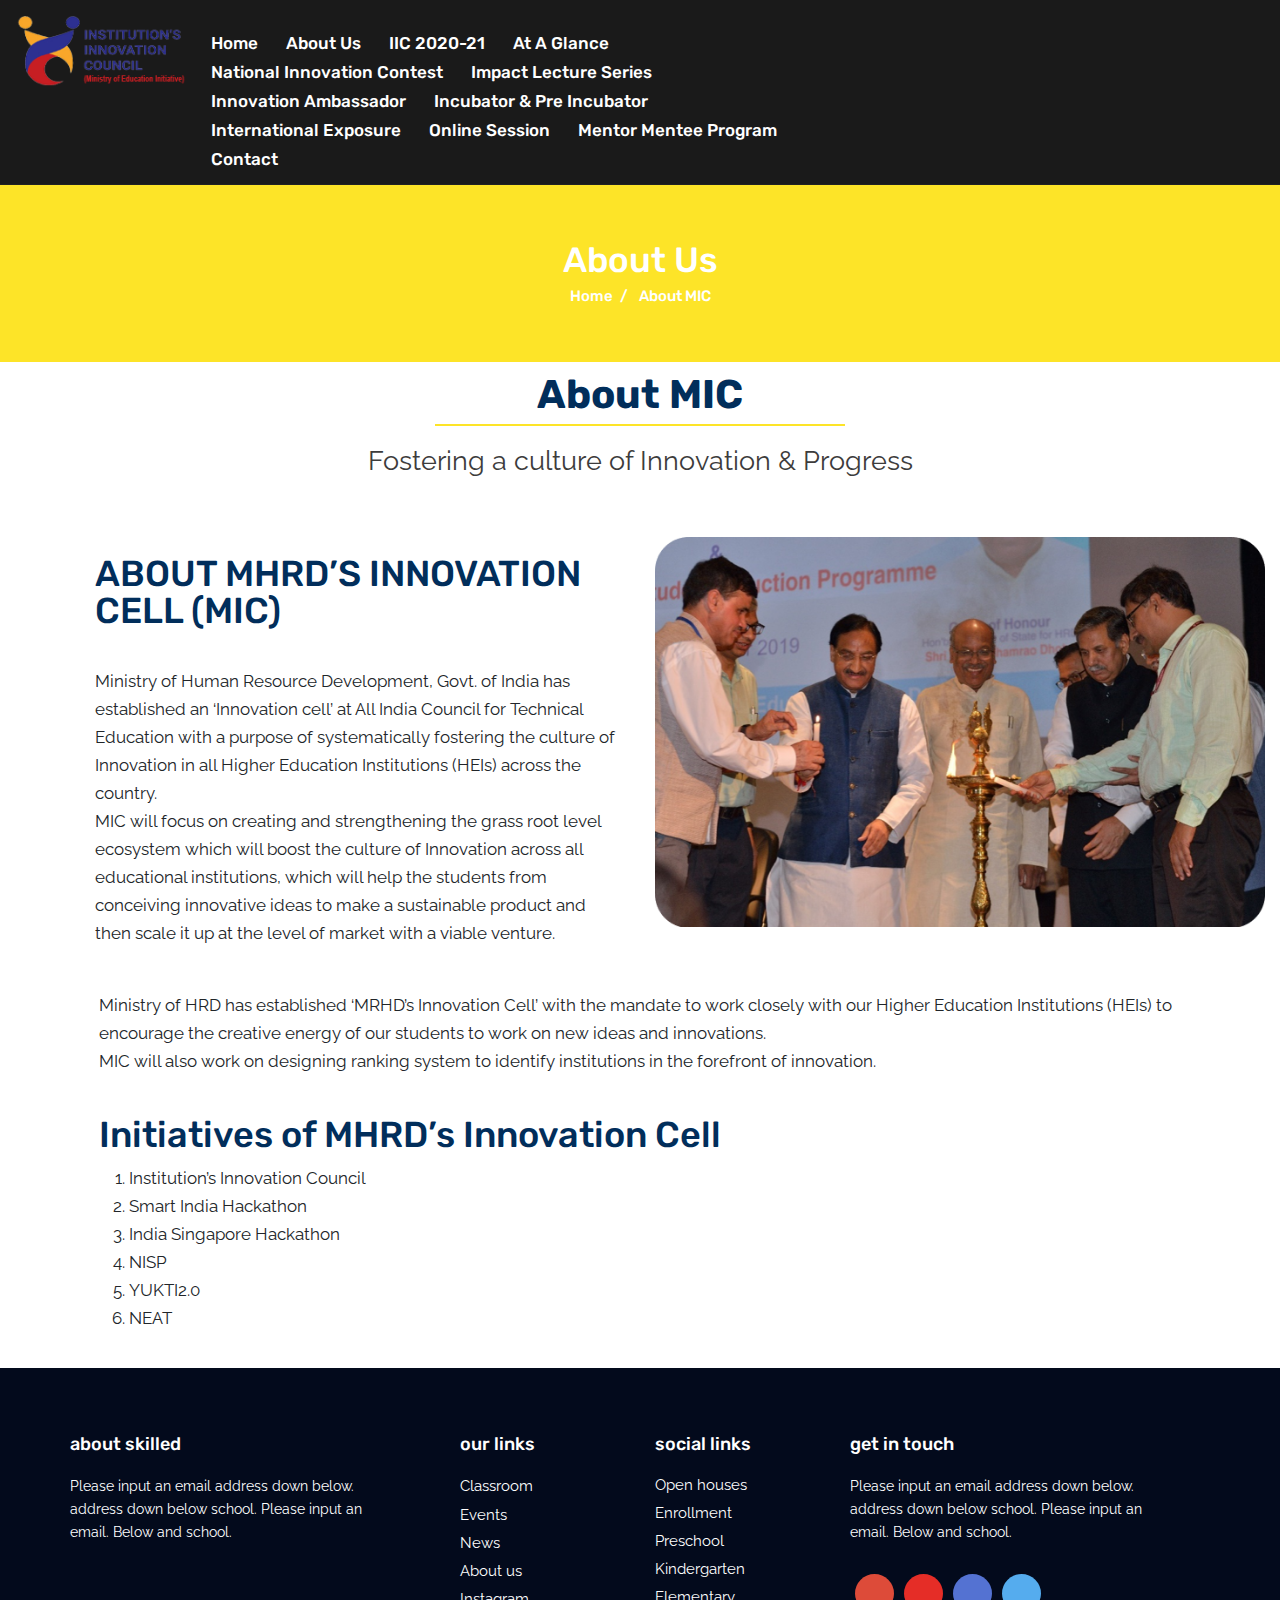
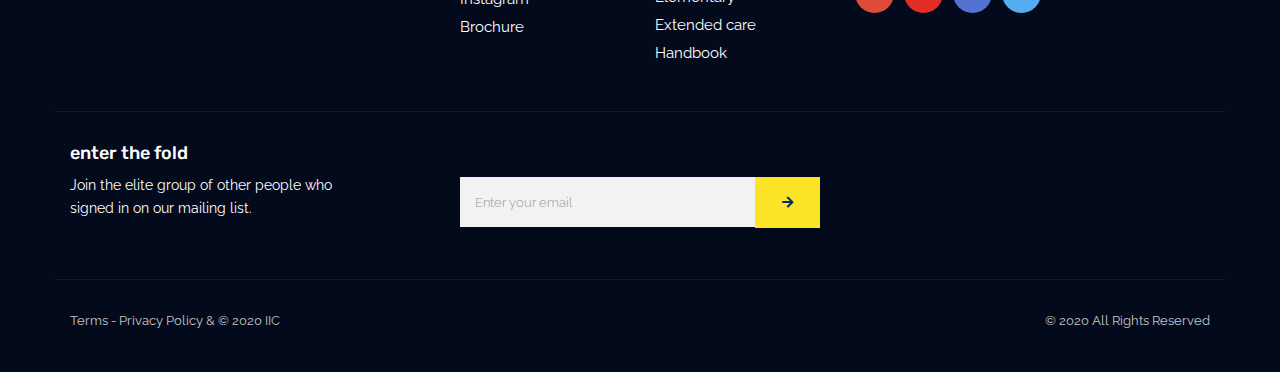
<file: About_us/about-us.html>
<!DOCTYPE html>
<html class="no-js" lang="en-US">
	<head>
		<meta charset="UTF-8"/>
		<meta http-equiv="X-UA-Compatible" content="IE=edge">
		<meta name="viewport" content="width=device-width, initial-scale=1">
		<title>IIC</title>
		
		<link rel='stylesheet' id='skilled-style-css'  href='https://stackpath.bootstrapcdn.com/font-awesome/4.7.0/css/font-awesome.min.css' type='text/css' media='all' />
		<link rel='stylesheet' id='skilled-style-css'  href='assets/css/responsive.css' type='text/css' media='all' />
		<link rel='stylesheet' id='skilled-style-css'  href='assets/css/customAll.css' type='text/css' media='all' />	
		<link rel='stylesheet' id='skilled-style-css'  href='assets/css/about_style.css' type='text/css' media='all' />
		
		<!-- bootstrap css -->
		<link rel="stylesheet" href="https://stackpath.bootstrapcdn.com/bootstrap/4.5.2/css/bootstrap.min.css" integrity="sha384-JcKb8q3iqJ61gNV9KGb8thSsNjpSL0n8PARn9HuZOnIxN0hoP+VmmDGMN5t9UJ0Z" crossorigin="anonymous">


<link rel='stylesheet' id='redux-google-fonts-skilled_options-css' href="https://fonts.googleapis.com/css?family=Rubik%3A300%2C400%2C500%2C700%2C900%2C300italic%2C400italic%2C500italic%2C700italic%2C900italic%7CRaleway%3A600%2C700&amp;subset=latin&amp;ver=1560517728" type='text/css' media='all' />	

<script type='text/javascript'>
			/* <![CDATA[ */
			var msm_mega_submenu = {"data":{"submenu_items_position_relative":0,"mobile_menu_trigger_click_bellow":768}};
			/* ]]> */
		</script>	
		
		<script type='text/javascript' src='assets/js/jquery.js'></script>
		
	</head>


<body class="page-template page-template-template-fullwidth page-template-template-fullwidth-php page page-id-12954 wp-custom-logo theme-skilled woocommerce-js tribe-js header-top page-title-enabled skilled-sensei-paid_courses wpb-js-composer js-comp-ver-6.2.0 vc_responsive elementor-default woocommerce">

<div class="header-mobile">
			<div class="vc_row wpb_row vc_row-fluid">
				<div class="wpb_column vc_column_container vc_col-sm-12">
					<div class="vc_column-inner vc_custom_1498731873916">
						<div class="wpb_wrapper">
							<div id="wh-mobile-menu" class="respmenu-wrap">
								<div class="respmenu-header">
									<a href="index.html" class="respmenu-header-logo-link">
									<img src="assets/images/01.png" class="respmenu-header-logo" alt="mobile-logo">
									</a>
									<div class="respmenu-open">
										<hr>
										<hr>
										<hr>
									</div>
								</div>
								<div class="menu-mobile-menu-container">
									<ul id="menu-mobile-menu" class="respmenu">
										<li id="menu-item-14270" class="menu-item menu-item-type-post_type menu-item-object-page menu-item-home current-menu-item page_item page-item-13648 current_page_item menu-item-14270 msm-top-level-item"><a href="index.html" aria-current="page">Home</a></li>
										<li id="menu-item-14271" class="menu-item menu-item-type-post_type menu-item-object-page menu-item-14271 msm-top-level-item"><a href="#">About Us</a></li>
										<li id="menu-item-14272" class="menu-item menu-item-type-post_type menu-item-object-page menu-item-14272 msm-top-level-item"><a href="#">Blog</a></li>
										<li id="menu-item-14273" class="menu-item menu-item-type-post_type menu-item-object-page menu-item-14273 msm-top-level-item"><a href="#">Contact</a></li>
										<li id="menu-item-14275" class="menu-item menu-item-type-post_type menu-item-object-page menu-item-14275 msm-top-level-item"><a href="#">Gallery</a></li>
										<li id="menu-item-14276" class="menu-item menu-item-type-post_type menu-item-object-page menu-item-14276 msm-top-level-item"><a href="#">Search Courses</a></li>
										<li id="menu-item-14277" class="menu-item menu-item-type-post_type menu-item-object-page menu-item-14277 msm-top-level-item"><a href="#">Services</a></li>
									</ul>
								</div>
							</div>
						</div>
					</div>
				</div>
			</div>
		</div>
		
<div class="cbp-row wh-header top wh-sticky-header-enabled">
			<div data-vc-full-width="true" data-vc-full-width-init="false" data-vc-stretch-content="true" class="vc_row wpb_row vc_row-fluid overflow-visible vc_custom_1499246862736 vc_row-has-fill">
				<div class="wpb_column vc_column_container vc_col-sm-2">
					<div class="vc_column-inner vc_custom_1497355882172">
						<div class="wpb_wrapper">
							<div class="wpb_single_image wpb_content_element vc_align_left vc_custom_1499082227376">
								<figure class="wpb_wrapper vc_figure">
									<a href="index.html"><img class=" vc_single_image-img" src="assets/images/02.png" alt="Logo"/></a>
								</figure>
							</div>
						</div>
					</div>
				</div>
				<div class="width-auto wpb_column vc_column_container vc_col-sm-6">
					<div class="vc_column-inner vc_custom_1499247862475">
						<div class="wpb_wrapper">
							<div id="cbp-menu-main" class="cbp-container vc_pull-left vc_custom_1497448436115">
								<ul id="menu-main-menu" class="sf-menu wh-menu-main">
									<li id="menu-item-13647" class="menu-item menu-item-type-post_type menu-item-object-page menu-item-13647 msm-top-level-item"><a href="#">Home</a></li>
									<li id="menu-item-13486" class="menu-item menu-item-type-custom menu-item-object-custom menu-item-has-children menu-item-13486 msm-top-level-item">
										<a href="#">About Us</a>
										<ul class="sub-menu">
											<li id="menu-item-13624" class="menu-item menu-item-type-post_type menu-item-object-page menu-item-13624"><a href="#">About MIC</a></li>
											<li id="menu-item-13637" class="menu-item menu-item-type-post_type menu-item-object-post menu-item-13637"><a href="#">Advisory Committee</a></li>
											<li id="menu-item-13637" class="menu-item menu-item-type-post_type menu-item-object-post menu-item-13637"><a href="#">Implementation Team</a></li>
										</ul>
									</li>
									<li id="menu-item-13647" class="menu-item menu-item-type-post_type menu-item-object-page menu-item-13647 msm-top-level-item"><a href="#">IIC 2020-21</a></li>
									<li id="menu-item-13486" class="menu-item menu-item-type-custom menu-item-object-custom menu-item-has-children menu-item-13486 msm-top-level-item">
										<a href="#">At a Glance</a>
										<ul class="sub-menu">
											<li id="menu-item-13624" class="menu-item menu-item-type-post_type menu-item-object-page menu-item-13624"><a href="#">IIC 2018-19</a></li>
											<li id="menu-item-13637" class="menu-item menu-item-type-post_type menu-item-object-post menu-item-13637"><a href="#">IIC 2019-20</a></li>											
										</ul>
									</li>
									<li id="menu-item-13486" class="menu-item menu-item-type-custom menu-item-object-custom menu-item-has-children menu-item-13486 msm-top-level-item">
										<a href="#">National Innovation Contest</a>
										<ul class="sub-menu">
											<li id="menu-item-13624" class="menu-item menu-item-type-post_type menu-item-object-page menu-item-13624"><a href="#">PoC Contest 2019</a></li>
											<li id="menu-item-13637" class="menu-item menu-item-type-post_type menu-item-object-post menu-item-13637"><a href="#">Innovation conest 2020</a></li>											
										</ul>
									</li>
									<li id="menu-item-13486" class="menu-item menu-item-type-custom menu-item-object-custom menu-item-has-children menu-item-13486 msm-top-level-item">
										<a href="#">Impact Lecture Series</a>
										<ul class="sub-menu">
											<li id="menu-item-13624" class="menu-item menu-item-type-post_type menu-item-object-page menu-item-13624"><a href="#">IIC 2019-20</a></li>
											<li id="menu-item-13637" class="menu-item menu-item-type-post_type menu-item-object-post menu-item-13637"><a href="#">IIC 2020-21</a></li>											
										</ul>
									</li>
									<li id="menu-item-13647" class="menu-item menu-item-type-post_type menu-item-object-page menu-item-13647 msm-top-level-item"><a href="#">Innovation Ambassador</a></li>
									<li id="menu-item-13647" class="menu-item menu-item-type-post_type menu-item-object-page menu-item-13647 msm-top-level-item"><a href="#">Incubator & Pre Incubator</a></li>
									<li id="menu-item-13486" class="menu-item menu-item-type-custom menu-item-object-custom menu-item-has-children menu-item-13486 msm-top-level-item">
										<a href="#">International Exposure</a>
										<ul class="sub-menu">
											<li id="menu-item-13624" class="menu-item menu-item-type-post_type menu-item-object-page menu-item-13624"><a href="#">India-Canada</a></li>
											<li id="menu-item-13637" class="menu-item menu-item-type-post_type menu-item-object-post menu-item-13637"><a href="#">India-South Korea</a></li>											
										</ul>
									</li>
									<li id="menu-item-13647" class="menu-item menu-item-type-post_type menu-item-object-page menu-item-13647 msm-top-level-item"><a href="#">Online Session</a></li>
									<li id="menu-item-13647" class="menu-item menu-item-type-post_type menu-item-object-page menu-item-13647 msm-top-level-item"><a href="#">Mentor Mentee Program</a></li>
								
									<li id="menu-item-13638" class="menu-item menu-item-type-post_type menu-item-object-page menu-item-13638 msm-top-level-item"><a href="#">contact</a></li>
								</ul>
							</div>
						</div>
					</div>
				</div>
				<!-- <div class="width-auto pull-right wpb_column vc_column_container vc_col-sm-2">
					<div class="vc_column-inner vc_custom_1499247879465">
						<div class="wpb_wrapper">
							<div class="vc_icon_element vc_icon_element-outer vc_custom_1495712042896 pull-left vc_icon_element-align-center vc_icon_element-have-style">
								<div class="vc_icon_element-inner vc_icon_element-color-white vc_icon_element-have-style-inner vc_icon_element-size-xs vc_icon_element-style-rounded vc_icon_element-background vc_icon_element-background-color-custom"  style="background-color:#dd4b39"><span class="vc_icon_element-icon fa fa-google-plus" ></span><a class="vc_icon_element-link" href="#"  title="" target="_self"></a></div>
							</div>
							<div class="vc_icon_element vc_icon_element-outer vc_custom_1495712050544 pull-left vc_icon_element-align-center vc_icon_element-have-style">
								<div class="vc_icon_element-inner vc_icon_element-color-white vc_icon_element-have-style-inner vc_icon_element-size-xs vc_icon_element-style-rounded vc_icon_element-background vc_icon_element-background-color-custom"  style="background-color:#e52d27"><span class="vc_icon_element-icon fa fa-youtube" ></span><a class="vc_icon_element-link" href="#"  title="" target="_self"></a></div>
							</div>
							<div class="vc_icon_element vc_icon_element-outer vc_custom_1495712057678 pull-left vc_icon_element-align-center vc_icon_element-have-style">
								<div class="vc_icon_element-inner vc_icon_element-color-white vc_icon_element-have-style-inner vc_icon_element-size-xs vc_icon_element-style-rounded vc_icon_element-background vc_icon_element-background-color-blue" ><span class="vc_icon_element-icon fa fa-facebook" ></span><a class="vc_icon_element-link" href="#"  title="" target="_self"></a></div>
							</div>
							<div class="vc_icon_element vc_icon_element-outer vc_custom_1495712065253 pull-left vc_icon_element-align-center vc_icon_element-have-style">
								<div class="vc_icon_element-inner vc_icon_element-color-white vc_icon_element-have-style-inner vc_icon_element-size-xs vc_icon_element-style-rounded vc_icon_element-background vc_icon_element-background-color-custom"  style="background-color:#55acee"><span class="vc_icon_element-icon fa fa-twitter" ></span><a class="vc_icon_element-link" href="#"  title="" target="_self"></a></div>
							</div>
						</div>
					</div>
				</div> -->
				<!-- <div class="width-auto pull-right sk-accent-text wpb_column vc_column_container vc_col-sm-2 vc_hidden-md vc_hidden-sm vc_hidden-xs">
					<div class="vc_column-inner vc_custom_1499247888242">
						<div class="wpb_wrapper">
							<h3 style="font-size: 12px;color: #666667;line-height: 20px;text-align: center" class="vc_custom_heading vc_custom_1555408991145" ><em>FREE CALL:</em> 888-234-45</h3>
							<h3 style="font-size: 12px;color: #666667;line-height: 20px;text-align: center" class="vc_custom_heading vc_custom_1499247185503" ><em>EMAIL US:</em> info[at]coach.com</h3>
						</div>
					</div>
				</div> -->
			</div>
			<div class="vc_row-full-width vc_clearfix"></div>
		</div>
		
		
<div class="cbp-row wh-page-title-bar">
	<div class="cbp-container">
		<div class="one whole wh-padding wh-page-title-wrapper">
			<h1 class="page-title">About Us</h1>							
			<div class="wh-breadcrumbs align-center">
				<nav role="navigation" aria-label="Breadcrumbs" class="breadcrumb-trail breadcrumbs" itemprop="breadcrumb">
					<ul class="trail-items" itemscope="" itemtype="http://schema.org/BreadcrumbList">
						<meta name="numberOfItems" content="2"><meta name="itemListOrder" content="Ascending">
							<li itemprop="itemListElement" itemscope="" itemtype="http://schema.org/ListItem" class="trail-item trail-begin"><a href="index.html" rel="home" itemprop="item"><span itemprop="name">Home</span></a><meta itemprop="position" content="1"></li>
							<li itemprop="itemListElement" itemscope="" itemtype="http://schema.org/ListItem" class="trail-item trail-end"><span itemprop="item"><span itemprop="name">About MIC</span></span><meta itemprop="position" content="2"></li>
					</ul>
				</nav>	
			</div>
		</div>
	</div>
</div>


<!-- header end -->

<!-- content start -->



<div id="about" class="about">
	<div class="container">
	   <div class="row">
		  <div class="col-md-12">
			 <div class="titlepage">
				<h2>About MIC</h2>
				<span>Fostering a culture of Innovation & Progress </span>
			 </div>
		  </div>
	   </div>
	</div>

	<div class="container-fluid">
	   <div class="row flexcss">
		  <div class="col-xl-6 col-lg-6 col-md-12 col-sm-12">
			 <div class="about-box">
				<h3>About MHRD’s Innovation Cell (MIC) </h3>
				<p> Ministry of Human Resource Development, Govt. of India has established an 
					‘Innovation cell’ at All India Council for Technical Education with a 
					purpose of systematically 
					fostering the culture of Innovation in all Higher Education Institutions
					 (HEIs) across the country.
					 <br>
					 MIC will focus on creating and strengthening the grass root level ecosystem 
					 which will boost the culture of Innovation across all educational institutions, 
					 which will help the students from conceiving innovative
					  ideas to make a sustainable product and then scale it up at the 
					  level of market with a viable venture. 

					</p>
					
			 </div>
		  </div>
		  <div class="col-xl-6 col-lg-6 col-md-12 col-sm-12">
			  <div class="about-img">

				<figure><img src="assets/images/00.jpg" alt="img" class="img-fluid"></figure>
				
			 </div>
			
		  </div>

		  </div>    
	</div>	
 </div>

  <div class="about2">
 <div class="col-xl-12 col-lg-12 col-md-12 col-sm-12">
  <div class="remaining container">
	  <p>Ministry of HRD has established ‘MRHD’s Innovation Cell’
		   with the mandate to work closely with our Higher Education Institutions 
		  (HEIs) to encourage the creative energy of our students to work on new
		   ideas and innovations.
		   <br>
		   MIC will also work on designing ranking system to identify 
		   institutions in the forefront of innovation.
		   <br>
		   <br>

		</p>
		<h1>Initiatives of MHRD’s Innovation Cell</h1>
		
		<ol id="ull">
			<li id="lii">Institution’s Innovation Council</li>
			<li id="lii">Smart India Hackathon</li>
			<li id="lii">India Singapore Hackathon</li>
			<li id="lii">NISP</li>
			<li id="lii">YUKTI2.0</li>
			<li id="lii">NEAT</li>
		</ol>
  </div>
  </div>
</div>

 

 

<!-- footer start -->
		
<div class="cbp-row wh-footer">
<div class="cbp-container wh-padding">
	<section class="vc_section">
		<div id="footer-top" class="vc_row wpb_row vc_row-fluid vc_custom_1498816027003">
			<div class="wpb_column vc_column_container vc_col-sm-8">
				<div class="vc_column-inner vc_custom_1498815965908">
					<div class="wpb_wrapper">
						<div class="vc_row wpb_row vc_inner vc_row-fluid">
							<div class="wpb_column vc_column_container vc_col-sm-6">
								<div class="vc_column-inner">
									<div class="wpb_wrapper">
										<h5 style="font-size: 18px;color: #ffffff;text-align: left" class="vc_custom_heading vc_custom_1496749370573" >about skilled</h5>
										<p style="font-size: 14px;color: #ffffff;line-height: 23px;text-align: left" class="vc_custom_heading vc_custom_1495456492688" >Please input an email address down below.
											address down below school. Please input an email.
											Below and school.
										</p>
									</div>
								</div>
							</div>
							<div class="wpb_column vc_column_container vc_col-sm-3 vc_col-xs-6">
								<div class="vc_column-inner vc_custom_1490007556855">
									<div class="wpb_wrapper">
										<h5 style="font-size: 18px;color: #ffffff;text-align: left" class="vc_custom_heading vc_custom_1496749480644" >our links</h5>
										<p style="font-size: 15px;line-height: 23px;text-align: left" class="vc_custom_heading vc_custom_1495456315180" ><a href="#">Classroom</a></p>
										<div style="font-size: 15px;text-align: left" class="vc_custom_heading vc_custom_1495456319476" ><a href="#">Events</a></div>
										<div style="font-size: 15px;text-align: left" class="vc_custom_heading vc_custom_1495456323955" ><a href="#">News</a></div>
										<div style="font-size: 15px;text-align: left" class="vc_custom_heading vc_custom_1555409007585" ><a href="#">About us</a></div>
										<div style="font-size: 15px;text-align: left" class="vc_custom_heading vc_custom_1495456327524" ><a href="#">Instagram</a></div>
										<div style="font-size: 15px;text-align: left" class="vc_custom_heading vc_custom_1495456331131" ><a href="#">Brochure</a></div>
									</div>
								</div>
							</div>
							<div class="wpb_column vc_column_container vc_col-sm-3 vc_col-xs-6">
								<div class="vc_column-inner vc_custom_1490007547463">
									<div class="wpb_wrapper">
										<h5 style="font-size: 18px;color: #ffffff;text-align: left" class="vc_custom_heading vc_custom_1496749498711" >social links</h5>
										<div style="font-size: 15px;text-align: left" class="vc_custom_heading vc_custom_1495456367890" ><a href="#">Open houses</a></div>
										<div style="font-size: 15px;text-align: left" class="vc_custom_heading vc_custom_1495456359690" ><a href="#">Enrollment</a></div>
										<div style="font-size: 15px;text-align: left" class="vc_custom_heading vc_custom_1495456355098" ><a href="#">Preschool</a></div>
										<div style="font-size: 15px;text-align: left" class="vc_custom_heading vc_custom_1495456349979" ><a href="#">Kindergarten</a></div>
										<div style="font-size: 15px;text-align: left" class="vc_custom_heading vc_custom_1495456345189" ><a href="#">Elementary</a></div>
										<div style="font-size: 15px;text-align: left" class="vc_custom_heading vc_custom_1495456340590" ><a href="#">Extended care</a></div>
										<div style="font-size: 15px;text-align: left" class="vc_custom_heading vc_custom_1495456336327" ><a href="#">Handbook</a></div>
									</div>
								</div>
							</div>
						</div>
					</div>
				</div>
			</div>
			<div class="get-in-touch-block wpb_column vc_column_container vc_col-sm-4">
				<div class="vc_column-inner vc_custom_1498816102915">
					<div class="wpb_wrapper">
						<h5 style="font-size: 18px;color: #ffffff;text-align: left" class="vc_custom_heading vc_custom_1496749513529" >get in touch</h5>
						<p style="font-size: 14px;color: #ffffff;line-height: 23px;text-align: left" class="vc_custom_heading vc_custom_1495456492688" >Please input an email address down below.
							address down below school. Please input an email.
							Below and school.
						</p>
						<div class="vc_icon_element vc_icon_element-outer vc_custom_1494415337866 pull-left vc_icon_element-align-left vc_icon_element-have-style">
							<div class="vc_icon_element-inner vc_icon_element-color-white vc_icon_element-have-style-inner vc_icon_element-size-xs vc_icon_element-style-rounded vc_icon_element-background vc_icon_element-background-color-custom"  style="background-color:#dd4b39"><span class="vc_icon_element-icon fa fa-google-plus" ></span><a class="vc_icon_element-link" href="#"  title="" target="_self"></a></div>
						</div>
						<div class="vc_icon_element vc_icon_element-outer vc_custom_1494415343524 pull-left vc_icon_element-align-left vc_icon_element-have-style">
							<div class="vc_icon_element-inner vc_icon_element-color-white vc_icon_element-have-style-inner vc_icon_element-size-xs vc_icon_element-style-rounded vc_icon_element-background vc_icon_element-background-color-custom"  style="background-color:#e52d27"><span class="vc_icon_element-icon fa fa-youtube" ></span><a class="vc_icon_element-link" href="#"  title="" target="_self"></a></div>
						</div>
						<div class="vc_icon_element vc_icon_element-outer vc_custom_1494415348901 pull-left vc_icon_element-align-left vc_icon_element-have-style">
							<div class="vc_icon_element-inner vc_icon_element-color-white vc_icon_element-have-style-inner vc_icon_element-size-xs vc_icon_element-style-rounded vc_icon_element-background vc_icon_element-background-color-blue" ><span class="vc_icon_element-icon fa fa-facebook" ></span><a class="vc_icon_element-link" href="#"  title="" target="_self"></a></div>
						</div>
						<div class="vc_icon_element vc_icon_element-outer vc_custom_1494415353492 pull-left vc_icon_element-align-left vc_icon_element-have-style">
							<div class="vc_icon_element-inner vc_icon_element-color-white vc_icon_element-have-style-inner vc_icon_element-size-xs vc_icon_element-style-rounded vc_icon_element-background vc_icon_element-background-color-custom"  style="background-color:#55acee"><span class="vc_icon_element-icon fa fa-twitter" ></span><a class="vc_icon_element-link" href="#"  title="" target="_self"></a></div>
						</div>
					</div>
				</div>
			</div>
		</div>
		<!-- Row Backgrounds -->
		<div class="upb_color" data-bg-override="0" data-bg-color="" data-fadeout="" data-fadeout-percentage="30" data-parallax-content="" data-parallax-content-sense="30" data-row-effect-mobile-disable="true" data-img-parallax-mobile-disable="true" data-rtl="false"  data-custom-vc-row=""  data-vc="6.2.0"  data-is_old_vc=""  data-theme-support=""   data-overlay="false" data-overlay-color="" data-overlay-pattern="" data-overlay-pattern-opacity="" data-overlay-pattern-size=""    ></div>
		<div class="vc_row wpb_row vc_row-fluid vc_custom_1498645418339 vc_row-has-fill">
			<div class="wpb_column vc_column_container vc_col-sm-4">
				<div class="vc_column-inner vc_custom_1498645263172">
					<div class="wpb_wrapper">
						<h5 style="font-size: 18px;color: #ffffff;text-align: left" class="vc_custom_heading vc_custom_1496751804171" >enter the fold</h5>
						<p style="font-size: 14px;color: #ffffff;line-height: 23px;text-align: left" class="vc_custom_heading vc_custom_1496753735175" >Join the elite group of other people who</p>
						<p style="font-size: 14px;color: #ffffff;line-height: 23px;text-align: left" class="vc_custom_heading vc_custom_1498645354858" >signed in on our mailing list.</p>
					</div>
				</div>
			</div>
			<div class="wpb_column vc_column_container vc_col-sm-4">
				<div class="vc_column-inner vc_custom_1498645524637">
					<div class="wpb_wrapper">
						<div role="form" class="wpcf7" id="wpcf7-f13661-o2" lang="en-US" dir="ltr">
							<div class="screen-reader-response"></div>
							<form action="#" method="post" class="wpcf7-form" novalidate="novalidate">
								<p style="display:flex;"><span class="wpcf7-form-control-wrap your-email"><input type="email" name="your-email" value="" size="40" class="wpcf7-form-control wpcf7-text wpcf7-email wpcf7-validates-as-required wpcf7-validates-as-email" aria-required="true" aria-invalid="false" placeholder="Enter your email" /></span><br />
									<button type="submit" style="margin-left:-2px"><i class="fa fa-arrow-right"></i></button>
								</p>
								<div class="wpcf7-response-output wpcf7-display-none"></div>
							</form>
						</div>
					</div>
				</div>
			</div>
			<div class="wpb_column vc_column_container vc_col-sm-4">
				<div class="vc_column-inner vc_custom_1498645429174">
					<div class="wpb_wrapper"></div>
				</div>
			</div>
		</div>
		<!-- Row Backgrounds -->
		<div class="upb_color" data-bg-override="0" data-bg-color="#030a1c" data-fadeout="" data-fadeout-percentage="30" data-parallax-content="" data-parallax-content-sense="30" data-row-effect-mobile-disable="true" data-img-parallax-mobile-disable="true" data-rtl="false"  data-custom-vc-row=""  data-vc="6.2.0"  data-is_old_vc=""  data-theme-support=""   data-overlay="false" data-overlay-color="" data-overlay-pattern="" data-overlay-pattern-opacity="" data-overlay-pattern-size=""    ></div>
		<div class="vc_row wpb_row vc_row-fluid vc_custom_1496911172780">
			<div class="wpb_column vc_column_container vc_col-sm-6 vc_col-xs-6">
				<div class="vc_column-inner vc_custom_1491466992847">
					<div class="wpb_wrapper">
						<p style="text-align: left" class="vc_custom_heading" >Terms - Privacy Policy &amp; © 2020 IIC</p>
					</div>
				</div>
			</div>
			<div class="wpb_column vc_column_container vc_col-sm-6 vc_col-xs-6">
				<div class="vc_column-inner vc_custom_1491466989293">
					<div class="wpb_wrapper">
						<p style="text-align: right" class="vc_custom_heading" >© 2020 All Rights Reserved</p>
					</div>
				</div>
			</div>
		</div>
		<!-- Row Backgrounds -->
		<div class="upb_color" data-bg-override="0" data-bg-color="#030a1c" data-fadeout="" data-fadeout-percentage="30" data-parallax-content="" data-parallax-content-sense="30" data-row-effect-mobile-disable="true" data-img-parallax-mobile-disable="true" data-rtl="false"  data-custom-vc-row=""  data-vc="6.2.0"  data-is_old_vc=""  data-theme-support=""   data-overlay="false" data-overlay-color="" data-overlay-pattern="" data-overlay-pattern-opacity="" data-overlay-pattern-size=""    ></div>
	</section>
</div>
</div>
		
		
		<script type='text/javascript' src='assets/js/customJS.js'></script>

		<!-- bootstrap popper js jquery -->
		<script src="https://code.jquery.com/jquery-3.5.1.slim.min.js" integrity="sha384-DfXdz2htPH0lsSSs5nCTpuj/zy4C+OGpamoFVy38MVBnE+IbbVYUew+OrCXaRkfj" crossorigin="anonymous"></script>
<script src="https://cdn.jsdelivr.net/npm/popper.js@1.16.1/dist/umd/popper.min.js" integrity="sha384-9/reFTGAW83EW2RDu2S0VKaIzap3H66lZH81PoYlFhbGU+6BZp6G7niu735Sk7lN" crossorigin="anonymous"></script>
<script src="https://stackpath.bootstrapcdn.com/bootstrap/4.5.2/js/bootstrap.min.js" integrity="sha384-B4gt1jrGC7Jh4AgTPSdUtOBvfO8shuf57BaghqFfPlYxofvL8/KUEfYiJOMMV+rV" crossorigin="anonymous"></script>

</body>
</html>
</file>
<file: About_us/assets/css/responsive.css>
.tt_event_responsive_image,
.tt_event_page_left .attachment-event-post-thumb
{
	width: 100%;
	height: auto;
}
@media screen and (max-width:1009px)
{
	.tt_event_theme_page .textwidget p:first-child
	{
		margin-top: 23px;
	}
	.tt_event_theme_page h2
	{
		font-size: 30px;
	}
	.tt_event_theme_page h3
	{
		font-size: 22px;
	}
	.tt_event_theme_page h4
	{
		font-size: 18px;
	}
	.tt_event_theme_page h5
	{
		font-size: 16px;
	}
	.tt_event_theme_page p,
	.tt_event_items_list li
	{
		font-size: 14px;
	}
	.tt_event_theme_page
	{
		padding: 20px;
		width: 710px;
	}
	.tt_event_page_left
	{
		width: 480px;
	}
	.tt_event_page_right
	{
		width: 210px;
	}
	.tt_event_column_left
	{
		margin-right: 10px;
	}
	.rtl .tt_event_column_left
	{
		margin-right: 0px;
		margin-left: 10px;
	}
	.tt_event_column_left, .tt_event_column_right
	{
		width: 235px;
	}
	.tt_event_hours li
	{
		width: 184px;
		margin: 0 23px 23px 0;
		padding: 15px 20px;
	}
	.rtl .tt_event_hours li
	{
		margin: 0 0px 23px 23px;
	}
	.tt_upcoming_events li
	{
		width: 210px;
	}
	.tt_upcoming_events li a
	{
		padding: 10px;
	}
	.tt_event_items_list li.type_info
	{
		padding: 5px 0;
	}
	.tt_event_margin_top_27
	{
		margin-top: 20px !important;
	}
	.tt_event_theme_page h3
	{
		margin-top: 15px;
	}
	/* --- timetable --- */
	.tt_responsive .tt_timetable th, .tt_responsive .tt_timetable .event_container,
	.tt_responsive .tt_tooltip .tt_tooltip_content
	{
		padding: 4px 4px 5px;
	}
	.tt_responsive .tt_timetable td
	{
		height: 18px;
	}
	.tt_timetable .event span.available_slots + .event_hour_booking_wrapper.always
	{
		margin-bottom: 0;
	}
	.tt_timetable td .event_hour_booking_wrapper.always
	{
		margin-bottom: 0;
	}
	.tt_timetable td.tt_single_event .event_hour_booking_wrapper.always
	{
		padding: 0 4px;
		margin-bottom: 5px;
	}
	.timetable_sidebar_box
	{
		margin-top: 40px;
	}
}
@media screen and (max-width:767px)
{
	.tt_event_theme_page,
	.tt_event_page_left,
	.tt_event_page_right,
	.tt_upcoming_events li
	{
		width: 422px;
	}
	.tt_event_page_right
	{
		margin-top: 50px;
	}
	.tt_event_column_left, .tt_event_column_right
	{
		width: 206px;
	}
	.tt_event_hours li
	{
		width: 368px;
		margin: 0 0 23px;
		padding: 15px 25px;
	}
	.tt_event_hours li:last-child
	{
		margin-bottom: 0;
	}
	.tt_upcoming_events li a
	{
		padding: 10px 20px;
	}
	/* --- timetable --- */
	.tt_responsive .tt_timetable
	{
		display: none;
	}
	.tt_responsive .tt_timetable.small
	{
		display: block;
	}
	/* --- navigation wrapper --- */
	.tt_double_buttons .tt_navigation_cell:first-child
	{
		margin: 0 0 10px 0 !important;
		width: 100%;
	}
	.tt_double_buttons .tt_navigation_cell:last-child
	{
		margin: 0 0 30px 0 !important;
	}
	.tt_tabs .tt_navigation_cell:first-child
	{
		margin: 0 0 30px 0 !important;
	}
	/* --- tabs box navigation --- */	
	.tt_double_buttons .sf-timetable-menu:first-of-type
	{
		margin-right: 10px !important;
	}
	.tt_double_buttons .sf-timetable-menu:last-of-type
	{
		margin-right: 0 !important;
	}
	.rtl .tt_double_buttons .sf-timetable-menu:first-of-type
	{
		margin-left: 10px !important;
		margin-right: 0 !important;
	}
	.rtl .tt_double_buttons .sf-timetable-menu:last-of-type
	{
		margin-left: 0 !important;
	}
	.tt_double_buttons .tabs_box_navigation.sf-timetable-menu .tabs_box_navigation_selected
	{
		padding: 15px 15px !important;
		width: 174px;
	}
	.tt_double_buttons .sf-timetable-menu li ul
	{
		width: 204px;
	}
	.tt_double_buttons .sf-timetable-menu li ul li
	{
		width: 194px;
	}
	.tt_double_buttons .tabs_box_navigation label
	{
		font-size: 16px !important;
	}	
	/* --- booking --- */
	.tt_booking .tt_booking_message_wrapper
	{
		width: auto;
	}
	.tt_booking .tt_booking_message
	{
		margin: 10px 10px 15px;
	}
	.tt_booking .tt_booking_message h2
	{
		font-size: 22px;
		line-height: 33px;
		margin-bottom: 12px;
	}	
	.tt_booking .tt_booking_message p
	{
		font-size: 14px;
		line-height: 21px;
		margin-top: 15px;
	}
	.tt_booking .event_details_wrapper
	{
		padding: 9px 13px 10px;
	}
	.tt_booking p.event_details
	{
		margin-top: 0;
		margin-bottom: 0;
	}
	.tt_booking a
	{
		font-size: 14px;
		line-height: 21px;
	}
	.tt_booking .tt_btn_wrapper
	{
		margin-top: 15px;
	}
	.tt_booking a.tt_btn
	{
		min-width: 150px;
	}
	.tt_event_url
	{
		padding: 12px;
		font-size: 13px;
	}
	.tt_booking form.tt_booking_form
	{
		margin-top: 15px;
	}
	.tt_booking form.tt_booking_form .tt_field_wrapper .tt_field
	{
		font-size: 14px;
		line-height: 21px;
		padding-top: 5px;
		padding-bottom: 5px;
	}
	.tt_booking form.tt_booking_form .tt_field_wrapper textarea.tt_field
	{
		height: 64px;
	}
	.tt_booking form.tt_booking_form .tt_field_wrapper .tt_slots_number_wrapper input[type="button"]
	{
		margin-top: 0px;
	}
}
@media screen and (max-width:479px)
{
	.tt_event_theme_page,
	.tt_event_page_left,
	.tt_event_page_right,
	.tt_upcoming_events li,
	.tt_event_column_left, 
	.tt_event_column_right
	{
		width: 280px;
	}
	.tt_event_hours li
	{
		width: 236px;
		padding: 15px 20px;
	}
	.tt_event_theme_page
	{
		padding: 10px;
	}
	.tt_event_column_left
	{
		margin-right: 0;
	}
	.rtl .tt_event_column_left
	{
		margin-left: 0;
	}
	.tt_event_column_right
	{
		margin-top: 23px;
	}
	.tt_event_column_left .tt_event_items_list
	{	
		padding-bottom: 0;
	}
	/* --- timetable --- */
	.tt_responsive .tt_timetable.small .tt_items_list div.event_container
	{
		width: 148px;
	}
	.tt_responsive .tt_timetable.small .tt_items_list div.value
	{
		width: 112px;
	}
	.tt_responsive .tt_timetable.small.use_colors .tt_items_list li
	{
		padding: 12px 5px !important;
	}
	.tt_responsive .tt_timetable.small.use_colors .tt_items_list div.event_container
	{
		width: 138px;
	}
	.tt_responsive .tt_timetable.small .box_header
	{
		font-size: 14px !important;
	}
	/* --- navigation wrapper --- */
	.tt_navigation_cell
	{
		margin-right: 0 !important;
	}
	.tt_navigation_cell:first-child
	{
		margin-bottom: 10px !important;
		width: 100%;
	}
	.tt_navigation_cell:last-child
	{
		margin-bottom: 30px !important;
	}
	/* --- tabs box navigation --- */
	.tt_responsive.tabs_box_navigation.sf-timetable-menu .tabs_box_navigation_selected
	{
		width: 220px;
	}
	.tt_responsive.tabs_box_navigation.sf-timetable-menu li ul
	{
		width: 258px;
	}	
	.sf-timetable-menu li ul li
	{
		width: 248px;
	}
	.tt_double_buttons .tabs_box_navigation,
	.tt_double_buttons .sf-timetable-menu:first-of-type
	{
		margin-right: 0 !important;
	}
	.rtl .tt_double_buttons .tabs_box_navigation,
	.rtl .tt_double_buttons .sf-timetable-menu:first-of-type
	{
		margin-right: 0 !important;
		margin-left: 0 !important;
	}
	.tt_double_buttons .sf-timetable-menu:first-of-type
	{
		margin-bottom: 10px !important;
	}
	.tt_double_buttons .tt_responsive.tabs_box_navigation.sf-timetable-menu .tabs_box_navigation_selected
	{
		width: 220px;
		padding: 15px 19px !important;
	}
	.tt_double_buttons .tt_responsive.tabs_box_navigation.sf-timetable-menu li ul
	{
		width: 258px;
	}
	.tt_double_buttons .sf-timetable-menu li ul li
	{
		width: 248px;
	}
	.tt_double_buttons .tabs_box_navigation label
	{
		font-size: 18px !important;
	}
	/* --- booking --- */
	.tt_booking .tt_booking_message h2
	{
		font-size: 20px;
		line-height: 30px;
	}
	.tt_booking p.event_details
	{
		font-size: 14px;
		line-height: 22px;
	}
	.tt_booking p
	{
		margin-top: 0;
		margin-bottom: 0;
	}
	.tt_booking .tt_btn_wrapper
	{
		margin-top: 10px;
		margin-bottom: 15px;
	}
	.tt_booking a.tt_btn
	{
		font-size: 14px;
		min-width: 110px;
		padding-left: 10px;
		padding-right: 10px;
		margin: 10px 5px 0;
	}
}
@media screen and (max-height:479px)
{
	.tt_booking .tt_booking_message_wrapper
	{
		margin-top: 0;
		margin-bottom: 0;
	}
}
</file>
<file: About_us/assets/css/customAll.css>
@charset "UTF-8";

/* Mega Menu Inline CSS */

.vc_custom_1496913910362{padding-top: 1px !important;padding-right: 0px !important;padding-bottom: 0px !important;padding-left: 0px !important;}.vc_custom_1496913708590{padding: 0px !important;}.vc_custom_1496913714454{padding: 0px !important;}.vc_custom_1496913720767{padding: 0px !important;}.vc_custom_1496913726093{padding: 0px !important;}.vc_custom_1496913731245{padding: 0px !important;}.vc_custom_1494591234418{margin-bottom: 0px !important;padding-bottom: 0px !important;}.vc_custom_1499249901868{margin-top: 0px !important;padding-top: 0px !important;}.vc_custom_1494591251976{margin-bottom: 0px !important;padding-bottom: 0px !important;}.vc_custom_1499249909600{margin-top: 0px !important;padding-top: 0px !important;}.vc_custom_1494591341637{margin-bottom: 0px !important;padding-bottom: 0px !important;}.vc_custom_1499249919284{margin-top: 0px !important;padding-top: 0px !important;}.vc_custom_1494591270984{margin-bottom: 0px !important;padding-bottom: 0px !important;}.vc_custom_1499249930372{margin-top: 0px !important;padding-top: 0px !important;}.vc_custom_1494591289182{margin-bottom: 0px !important;padding-bottom: 0px !important;}.vc_custom_1499249936693{margin-top: 0px !important;padding-top: 0px !important;}.vc_custom_1494591289182{margin-bottom: 0px !important;padding-bottom: 0px !important;}.vc_custom_1499249943800{margin-top: 0px !important;padding-top: 0px !important;}.vc_custom_1498741583682{padding-top: 4% !important;padding-right: 4% !important;padding-bottom: 2% !important;padding-left: 4% !important;background-color: #ffffff !important;background-position: 0 0 !important;background-repeat: no-repeat !important;}.vc_custom_1498661189291{margin-bottom: 30px !important;}.vc_custom_1498740850547{margin-top: 30px !important;margin-bottom: 25px !important;}.vc_custom_1498820032615{padding-top: 35px !important;padding-bottom: 42px !important;background-image: url(app/uploads/sites/8/2017/06/01-2.png) !important;background-position: center !important;background-repeat: no-repeat !important;background-size: cover !important;}.vc_custom_1498820042771{padding-top: 30px !important;padding-bottom: 45px !important;background-image: url(app/uploads/sites/8/2017/06/02.png) !important;background-position: center !important;background-repeat: no-repeat !important;background-size: cover !important;}.vc_custom_1498730628065{padding-top: 30px !important;padding-bottom: 30px !important;background-color: #55acee !important;}.vc_custom_1497954294399{margin-top: 13px !important;margin-left: 28px !important;}.vc_custom_1498740814771{margin-top: 0px !important;margin-bottom: 0px !important;padding-left: 105px !important;}.vc_custom_1499082303431{margin-top: 0px !important;margin-bottom: 20px !important;padding-left: 105px !important;}.vc_custom_1499082338650{margin-top: 0px !important;margin-bottom: 20px !important;padding-top: 0px !important;padding-left: 30px !important;}.vc_custom_1498647995176{margin-left: 30px !important;}.vc_custom_1497954303163{margin-top: 13px !important;margin-left: 28px !important;}.vc_custom_1498740820460{margin-top: 0px !important;margin-bottom: 0px !important;padding-left: 105px !important;}.vc_custom_1499082307832{margin-top: 0px !important;margin-bottom: 20px !important;padding-left: 105px !important;}.vc_custom_1499082346854{margin-top: 0px !important;margin-bottom: 20px !important;padding-left: 30px !important;}.vc_custom_1498648000438{margin-left: 30px !important;}.vc_custom_1497954310390{margin-top: 13px !important;margin-left: 28px !important;}.vc_custom_1498740825259{margin-top: 0px !important;margin-bottom: 0px !important;padding-left: 120px !important;}.vc_custom_1499082311774{margin-top: 0px !important;margin-bottom: 20px !important;padding-left: 120px !important;}.vc_custom_1499082352411{margin-top: 0px !important;margin-bottom: 20px !important;padding-left: 30px !important;}.vc_custom_1498648000438{margin-left: 30px !important;}
.msm_content_box-dc5708f6f5558b72258fcdbfe4d98dfe:hover{background-color:#55acee;}
.msm_content_box-fa4757c9567234868a2789b6abafdb71:hover{background-color:#55acee;}
.msm_content_box-fa4757c9567234868a2789b6abafdb71:hover{background-color:#55acee;}
.msm_content_box-b7f0eb1287f0f073dedbed0cc88cfb39:hover{background-color:#55acee;}
.msm_content_box-0a376fbebde0d2d368a90cf6f3ba0657:hover{background-color:#55acee;}
.msm_content_box-2cc77c965017e3bd306a4f420a1fae93:hover{background-color:#55acee;}

/* Skilled Option Style Inline CSS */

.lin-slider-button:hover {
  border-color: #ffc50d !important;
  color: #ffc50d !important;
}
.lin-slider-alt-button {
    border-color: #ffc50d !important;
      background-color: #ffc50d !important;
      color: #fff !important;
}
@media (max-width: 850px) {
    .wh-top-bar-additional .scp-icon-bullet-text-icon {
        font-size: 28px !important;
    }
}
.page-template-template-home-transparent-header .sk-accent-text h3 {
    color: #fff !important;
}
.sk-accent-text em {
    color: #f6e100;
    margin-right: 5px;
    font-style: normal;
}
@media (max-width: 1050px) {
    .sk-accent-text .vc_column-inner {
        padding-top: 0 !important;
    }
}.vc_custom_1499246862736{border-bottom-width: 1px !important;padding-bottom: 5px !important;border-bottom-color: rgba(255,255,255,0.04) !important;border-bottom-style: solid !important;}.vc_custom_1497355882172{padding-top: 5px !important;}.vc_custom_1499247862475{padding-top: 22px !important;}.vc_custom_1499247879465{padding-top: 17px !important;}.vc_custom_1499247888242{padding-top: 22px !important;}.vc_custom_1499082227376{margin-bottom: 5px !important;padding-top: 10px !important;}.vc_custom_1497448436115{margin-left: -17px !important;}.vc_custom_1495712042896{margin-bottom: 0px !important;padding-top: 5px !important;padding-right: 5px !important;padding-bottom: 5px !important;padding-left: 5px !important;}.vc_custom_1495712050544{margin-bottom: 0px !important;padding-top: 5px !important;padding-right: 5px !important;padding-bottom: 5px !important;padding-left: 5px !important;}.vc_custom_1495712057678{margin-bottom: 0px !important;padding-top: 5px !important;padding-right: 5px !important;padding-bottom: 5px !important;padding-left: 5px !important;}.vc_custom_1495712065253{margin-bottom: 0px !important;padding-top: 5px !important;padding-right: 5px !important;padding-bottom: 5px !important;padding-left: 5px !important;}.vc_custom_1555408991145{margin-top: 0px !important;margin-bottom: 0px !important;margin-left: -35px !important;padding-top: 0px !important;padding-bottom: 0px !important;}.vc_custom_1499247185503{margin-top: 0px !important;margin-bottom: 0px !important;padding-top: 0px !important;padding-bottom: 0px !important;}.vc_custom_1498731873916{margin-bottom: 0px !important;padding-top: 20px !important;padding-bottom: 20px !important;}.vc_custom_1498816027003{margin-bottom: 40px !important;padding-top: 15px !important;}.vc_custom_1498645418339{border-top-width: 1px !important;border-bottom-width: 1px !important;padding-top: 30px !important;padding-bottom: 35px !important;border-top-color: rgba(255,255,255,0.07) !important;border-top-style: solid !important;border-bottom-color: rgba(255,255,255,0.07) !important;border-bottom-style: solid !important;}.vc_custom_1496911172780{padding-top: 5px !important;}.vc_custom_1498815965908{margin-bottom: 0px !important;}.vc_custom_1498816102915{margin-bottom: 0px !important;}.vc_custom_1490007556855{margin-bottom: 0px !important;}.vc_custom_1490007547463{margin-bottom: 0px !important;}.vc_custom_1496749370573{margin-bottom: 20px !important;}.vc_custom_1495456492688{margin-right: 15% !important;margin-bottom: 25px !important;}.vc_custom_1496749480644{margin-bottom: 20px !important;}.vc_custom_1495456315180{margin-bottom: 7px !important;}.vc_custom_1495456319476{margin-bottom: 7px !important;}.vc_custom_1495456323955{margin-bottom: 7px !important;}.vc_custom_1555409007585{margin-bottom: 7px !important;}.vc_custom_1495456327524{margin-bottom: 7px !important;}.vc_custom_1495456331131{margin-bottom: 7px !important;}.vc_custom_1496749498711{margin-bottom: 20px !important;}.vc_custom_1495456367890{margin-bottom: 7px !important;}.vc_custom_1495456359690{margin-bottom: 7px !important;}.vc_custom_1495456355098{margin-bottom: 7px !important;}.vc_custom_1495456349979{margin-bottom: 7px !important;}.vc_custom_1495456345189{margin-bottom: 7px !important;}.vc_custom_1495456340590{margin-bottom: 7px !important;}.vc_custom_1495456336327{margin-bottom: 7px !important;}.vc_custom_1496749513529{margin-bottom: 20px !important;}.vc_custom_1495456492688{margin-right: 15% !important;margin-bottom: 25px !important;}.vc_custom_1494415337866{margin-bottom: 0px !important;padding-top: 5px !important;padding-right: 5px !important;padding-bottom: 5px !important;padding-left: 5px !important;}.vc_custom_1494415343524{margin-bottom: 0px !important;padding-top: 5px !important;padding-right: 5px !important;padding-bottom: 5px !important;padding-left: 5px !important;}.vc_custom_1494415348901{margin-bottom: 0px !important;padding-top: 5px !important;padding-right: 5px !important;padding-bottom: 5px !important;padding-left: 5px !important;}.vc_custom_1494415353492{margin-bottom: 0px !important;padding-top: 5px !important;padding-right: 5px !important;padding-bottom: 5px !important;padding-left: 5px !important;}.vc_custom_1498645263172{margin-bottom: 0px !important;padding-top: 0px !important;}.vc_custom_1498645524637{margin-bottom: 0px !important;}.vc_custom_1498645429174{margin-bottom: 0px !important;padding-top: 0px !important;}.vc_custom_1496751804171{margin-bottom: 10px !important;}.vc_custom_1496753735175{margin-right: 15% !important;margin-bottom: 0px !important;padding-bottom: 0px !important;}.vc_custom_1498645354858{margin-right: 15% !important;}.vc_custom_1491466992847{margin-bottom: 0px !important;padding-top: 25px !important;padding-bottom: 10px !important;}.vc_custom_1491466989293{margin-bottom: 0px !important;padding-top: 25px !important;padding-bottom: 10px !important;}
/* Main menu link colors */
.sf-menu.wh-menu-main li a {
    color: #fff;
}
.sf-menu.wh-menu-main li a:hover {
    color: #ADAAAA;
}
.sf-menu.wh-menu-main .sub-menu li a {
    color: #333;
}
.sf-menu.wh-menu-main .sub-menu li a:hover {
    color: #fff;
}
.sf-menu.wh-menu-main .senseiloginlogout::before {
    color: #fff;
}
/* Main menu sticky link colors */
.wh-sticky-header .sf-menu.wh-menu-main li a {
    color: #333;
}
.wh-sticky-header .sf-menu.wh-menu-main li a:hover {
    color: #999;
}
.wh-sticky-header .sf-menu.wh-menu-main .sub-menu li a:hover {
    color: #fff;
}
.wh-sticky-header .sf-menu.wh-menu-main .senseiloginlogout::before {
    color: #333;
}
.wh-top-bar-additional {
    border-bottom: 1px solid rgba(111, 111, 111, 0.4);
}
.sk-separator {
width: 35px;
}
.scp_content_box-a2c75dc281cfa3fb88aa5fb72002af48:hover{background-color:#ffffff;}
.scp_theme_icon-354a732adcab3c94e6ed16ade1b888d9.wh-theme-icon{font-size:45px !important;position:absolute;color:#012e5b !important;}
.scp_content_box-b3186e095a87308614d7c53c5f41b53f:hover{background-color:#ffffff;}
.scp_theme_icon-028112d43e803e334f83cb31274d207a.wh-theme-icon{font-size:45px !important;position:absolute;color:#012e5b !important;}
.scp_content_box-ca12bf87001f96b754bfbe4e6cdf0c53:hover{background-color:#ffffff;}
.scp_theme_icon-da31af46bc480627ae5820dafbe369c0.wh-theme-icon{font-size:45px !important;position:absolute;color:#012e5b !important;}
.scp_content_box-25d7bfc49ec44426954d41b9f7a5d7f9:hover{background-color:#ffffff;}
.scp_theme_icon-fb0f9cf1592710a2a252d9202663f5bf.wh-theme-icon{font-size:45px !important;position:absolute;color:#012e5b !important;}
.scp_content_box-eea85607c20cbaf5cc105e07040fb642:hover{background-color:#ffffff;}
.scp_theme_icon-df323c4d4c6793e48c398b73784b4acc.wh-theme-icon{font-size:45px !important;position:absolute;color:#012e5b !important;}
.scp_content_box-e039a0acce6ff7ea3f372fe6a40b9561:hover{background-color:#ffffff;}
.scp_theme_icon-00a1b93e536ccdd29631c8b6f9b2f071.wh-theme-icon{font-size:45px !important;position:absolute;color:#012e5b !important;}
.scp_icon-0a7f43e1007ac69850a095188879299a.scp-icon-background{margin:0 8px;text-align:center;}.scp_icon-0a7f43e1007ac69850a095188879299a i{color:#666;font-size:20px;line-height:46px;}.scp_icon-0a7f43e1007ac69850a095188879299a i:hover{color:#666}
.scp_icon-76ecb01287788e632816282ece8dc52d.scp-icon-background{margin:0 8px;text-align:center;}.scp_icon-76ecb01287788e632816282ece8dc52d i{color:#666;font-size:20px;line-height:46px;}.scp_icon-76ecb01287788e632816282ece8dc52d i:hover{color:#666}
.scp_icon-94b75c9ffc2f5002c006e18274b3feda.scp-icon-background{margin:0 8px 0 25px;text-align:center;}.scp_icon-94b75c9ffc2f5002c006e18274b3feda i{color:#666;font-size:20px;line-height:46px;}.scp_icon-94b75c9ffc2f5002c006e18274b3feda i:hover{color:#666}
.scp_icon_bullet_text-e6a204cd4f76a987f06caac94ca7d007.scp-shortcode{padding:0px;margin:0px 15px 0px 0px;}.scp_icon_bullet_text-e6a204cd4f76a987f06caac94ca7d007 .scp-icon-bullet-text-icon{color:#666;font-size:40px;}.scp_icon_bullet_text-e6a204cd4f76a987f06caac94ca7d007 .title{color:#f6c016;}.scp_icon_bullet_text-e6a204cd4f76a987f06caac94ca7d007 .scp-icon-bullet-text-text{margin:-5px 0px 0px 0px;}.scp_icon_bullet_text-e6a204cd4f76a987f06caac94ca7d007 .subtitle{color:#666;}.scp_icon_bullet_text-e6a204cd4f76a987f06caac94ca7d007 .description{color:#666;}
.scp_icon_bullet_text-cfff5f296f3d80857beef318cae02f3d.scp-shortcode{padding:0px;margin:0px 15px 0px 0px;}.scp_icon_bullet_text-cfff5f296f3d80857beef318cae02f3d .scp-icon-bullet-text-icon{color:#666;font-size:40px;}.scp_icon_bullet_text-cfff5f296f3d80857beef318cae02f3d .title{color:#f6c016;}.scp_icon_bullet_text-cfff5f296f3d80857beef318cae02f3d .scp-icon-bullet-text-text{margin:-5px 0px 0px 0px;}.scp_icon_bullet_text-cfff5f296f3d80857beef318cae02f3d .subtitle{color:#666;}.scp_icon_bullet_text-cfff5f296f3d80857beef318cae02f3d .description{color:#666;}

.header-mobile {display: none;}@media screen and (max-width:1000px) {.header-left {padding-left: 0;}.wh-header, .wh-top-bar {display: none;}.header-mobile {display: block;}}

/* Breadcrumb CSS */

.breadcrumbs .trail-browse,.breadcrumbs .trail-items,.breadcrumbs .trail-items li {display: inline-block;margin:0;padding: 0;border:none;background:transparent;text-indent: 0;}.breadcrumbs .trail-browse {font-size: inherit;font-style:inherit;font-weight: inherit;color: inherit;}.breadcrumbs .trail-items {list-style: none;}.trail-items li::after {content: "\002F";padding: 0 0.5em;}.trail-items li:last-of-type::after {display: none;}
.recentcomments a{display:inline !important;padding:0 !important;margin:0 !important;}

/* Main menu link colors */
.sf-menu.wh-menu-main li a {
    color: #fff;
}
.sf-menu.wh-menu-main li a:hover {
    color: #ADAAAA;
}
.sf-menu.wh-menu-main .sub-menu li a {
    color: #333;
}
.sf-menu.wh-menu-main .sub-menu li a:hover {
    color: #fff;
}
.sf-menu.wh-menu-main .senseiloginlogout::before {
    color: #fff;
}
/* Main menu sticky link colors */
.wh-sticky-header .sf-menu.wh-menu-main li a {
    color: #333;
}
.wh-sticky-header .sf-menu.wh-menu-main li a:hover {
    color: #999;
}
.wh-sticky-header .sf-menu.wh-menu-main .sub-menu li a:hover {
    color: #fff;
}
.wh-sticky-header .sf-menu.wh-menu-main .senseiloginlogout::before {
    color: #333;
}
.wh-top-bar-additional {
    border-bottom: 1px solid rgba(111, 111, 111, 0.4);
}
.sk-separator {
width: 35px;
}

/* Shortcode Custom CSS */

.vc_custom_1497359293459{margin-bottom: 35px !important;background-position: 0 0 !important;background-repeat: no-repeat !important;}.vc_custom_1497448007205{margin-bottom: 55px !important;}.vc_custom_1496736953040{padding-top: 20px !important;background-color: #f0f2f5 !important;}.vc_custom_1497605231627{background-color: #f0f2f5 !important;}.vc_custom_1497605283518{padding-bottom: 50px !important;background-color: #f0f2f5 !important;}.vc_custom_1499082708901{padding-top: 7px !important;padding-bottom: 15px !important;background-image: url(../images/az.jpg) !important;background-position: center !important;background-repeat: no-repeat !important;background-size: cover !important;}.vc_custom_1497359159460{margin-top: 50px !important;margin-bottom: 35px !important;}.vc_custom_1499690859344{padding-top: 25px !important;padding-bottom: 55px !important;}.vc_custom_1498224873115{margin-bottom: -33px !important;padding-top: 25px !important;padding-bottom: 65px !important;background-color: #f0f2f5 !important;}.vc_custom_1496919080330{margin-bottom: 0px !important;padding-top: 0px !important;}.vc_custom_1496132852286{padding-top: 0px !important;}.vc_custom_1499082614064{margin-top: 0px !important;margin-bottom: 5px !important;}.vc_custom_1499082621150{margin-top: 0px !important;margin-right: 15px !important;}.vc_custom_1499082576140{margin-top: 0px !important;}.vc_custom_1499088836620{margin-bottom: 0px !important;}.vc_custom_1496753940431{margin-bottom: 22px !important;}.vc_custom_1499088870008{margin-bottom: 4px !important;}.vc_custom_1499088859928{margin-bottom: 0px !important;}.vc_custom_1499088864455{margin-bottom: 0px !important;}.vc_custom_1499083189466{margin-bottom: 15px !important;padding-bottom: 0px !important;}.vc_custom_1499088891743{margin-bottom: 0px !important;padding-top: 0px !important;}.vc_custom_1499088898260{margin-bottom: 0px !important;padding-top: 0px !important;}.vc_custom_1499088905446{margin-bottom: 0px !important;padding-top: 0px !important;}.vc_custom_1497346024955{padding-top: 6px !important;padding-right: 25px !important;padding-bottom: 15px !important;padding-left: 25px !important;}.vc_custom_1496736721661{padding-top: 20px !important;}.vc_custom_1497603080648{margin-bottom: 10px !important;margin-left: 60px !important;}.vc_custom_1497448496787{margin-bottom: 10px !important;margin-left: 60px !important;}.vc_custom_1497346030874{padding-top: 6px !important;padding-right: 25px !important;padding-bottom: 15px !important;padding-left: 25px !important;}.vc_custom_1497603047485{padding-top: 20px !important;}.vc_custom_1497603087571{margin-bottom: 10px !important;margin-left: 60px !important;}.vc_custom_1497448511642{margin-bottom: 10px !important;margin-left: 60px !important;}.vc_custom_1497346035986{padding-top: 6px !important;padding-right: 25px !important;padding-bottom: 15px !important;padding-left: 25px !important;}.vc_custom_1496736732342{padding-top: 20px !important;}.vc_custom_1497603094225{margin-bottom: 10px !important;margin-left: 60px !important;}.vc_custom_1497448526746{margin-bottom: 10px !important;margin-left: 60px !important;}.vc_custom_1499089343518{margin-bottom: 0px !important;padding-top: 0px !important;}.vc_custom_1499089349064{margin-bottom: 0px !important;padding-top: 0px !important;}.vc_custom_1499089353786{margin-bottom: 0px !important;padding-top: 0px !important;}.vc_custom_1497346053147{padding-top: 6px !important;padding-right: 25px !important;padding-bottom: 15px !important;padding-left: 25px !important;}.vc_custom_1497428025585{padding-top: 20px !important;}.vc_custom_1497603145744{margin-bottom: 10px !important;margin-left: 60px !important;}.vc_custom_1497448545363{margin-bottom: 10px !important;margin-left: 60px !important;}.vc_custom_1497346047802{padding-top: 6px !important;padding-right: 25px !important;padding-bottom: 15px !important;padding-left: 25px !important;}.vc_custom_1496736727233{padding-top: 20px !important;}.vc_custom_1497603154004{margin-bottom: 10px !important;margin-left: 60px !important;}.vc_custom_1497448556041{margin-bottom: 10px !important;margin-left: 60px !important;}.vc_custom_1497346042235{padding-top: 6px !important;padding-right: 25px !important;padding-bottom: 15px !important;padding-left: 25px !important;}.vc_custom_1497428041136{padding-top: 20px !important;}.vc_custom_1497603159699{margin-bottom: 10px !important;margin-left: 60px !important;}.vc_custom_1497448570174{margin-bottom: 10px !important;margin-left: 60px !important;}.vc_custom_1497530906573{padding-top: 100px !important;}.vc_custom_1497614288703{margin-left: 10px !important;padding-top: 55px !important;}.vc_custom_1497605052696{margin-bottom: 10px !important;}.vc_custom_1497605062843{margin-bottom: 10px !important;}.vc_custom_1497605100108{margin-bottom: 10px !important;}.vc_custom_1497605086785{margin-bottom: 10px !important;}.vc_custom_1499083301093{margin-bottom: 0px !important;}.vc_custom_1496754095634{margin-top: 0px !important;margin-bottom: 22px !important;}.vc_custom_1496754139129{margin-bottom: 25px !important;}.vc_custom_1499083244845{margin-bottom: 0px !important;}.vc_custom_1499083170232{margin-bottom: 2px !important;padding-bottom: 0px !important;}.vc_custom_1499083342938{margin-bottom: 0px !important;}.vc_custom_1498742627254{margin-bottom: -20px !important;padding-top: 0px !important;}.vc_custom_1499164546289{padding-top: 35px !important;}.vc_custom_1499163775473{margin-bottom: 0px !important;}.vc_custom_1494938596828{margin-bottom: 0px !important;margin-left: -20px !important;}.vc_custom_1494938592509{margin-bottom: 0px !important;margin-left: -30px !important;}.vc_custom_1494938588724{margin-bottom: 0px !important;margin-left: -30px !important;}.vc_custom_1494938584382{margin-bottom: 0px !important;margin-left: -30px !important;}.vc_custom_1494938548294{margin-bottom: 0px !important;margin-left: -30px !important;}.vc_custom_1498743148812{padding-right: 30% !important;}.vc_custom_1499690846387{margin-bottom: 3px !important;}.vc_custom_1499164688265{margin-top: 0px !important;}.vc_custom_1498223837249{margin-right: 20px !important;}.vc_custom_1498224528125{margin-top: 22px !important;}.vc_custom_1497358910593{margin-bottom: 22px !important;}.vc_custom_1498223860683{margin-top: 35px !important;padding-bottom: 30px !important;}.vc_custom_1499083503993{margin-bottom: 0px !important;}.vc_custom_1499083525655{margin-bottom: 0px !important;}.vc_custom_1499083529759{margin-bottom: 0px !important;}.vc_custom_1498224464167{margin-bottom: 10px !important;}.vc_custom_1498224623021{margin-bottom: 8px !important;}


.uvc-heading.ultimate-heading-62695f62f2bbabbad h2 {
    font-size: 18px;
}
.uvc-heading.ultimate-heading-57375f62f2bbac482 h2 {
    font-size: 18px;
}
.uvc-heading.ultimate-heading-85395f62f2bbacdb5 h2 {
    font-size: 18px;
}
.uvc-heading.ultimate-heading-28935f62f2bbaa21e h2{
	font-size: 18px;
    line-height: 24px;
	margin-top: 0;
}
.uvc-heading.ultimate-heading-28935f62f2bbaa21e .uvc-sub-heading  {
    font-size: 16px;
    line-height: 25px;
}
.uvc-heading.ultimate-heading-50255f62f2bbaa4a4 .uvc-sub-heading {
	font-size: 16px;
    line-height: 25px;
}
.vc_custom_1499773764773 {
    margin-top: -55px !important;
    margin-bottom: -15px !important;
    padding-top: 55px !important;
    padding-bottom: 25px !important;
    background-color: #ececec !important;
}
.cbp-row.wh-content {
    padding-bottom: 0;
}
.vc_column-inner.vc_custom_1452513771420 {
    padding-top: 0 !important;
}
.aio-icon-header h3 {
    margin-top: 0 !important;
}
.vc_row.wpb_row.vc_row-fluid.vc_custom_1499159587589 {
    margin-bottom: 90px !important;
}
</file>
